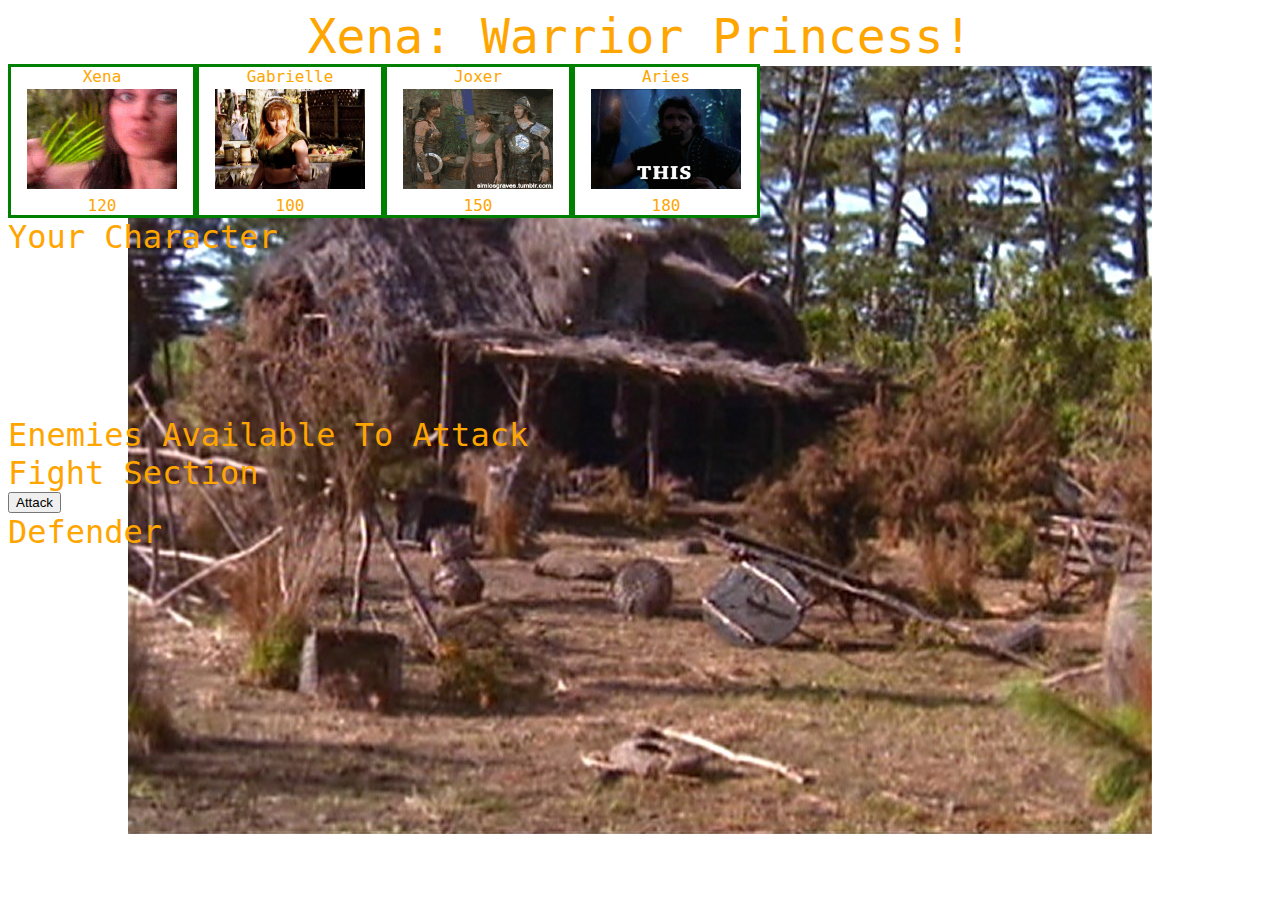
<file: index.html>
<!DOCTYPE html>
<html>

<head>
	<meta charset="UTF-8">
	<title>Xena: Warrior Princess!</title>
	<link href='https://fonts.googleapis.com/css?family=Share+Tech+Mono' rel='stylesheet' type='text/css'>
	<link rel="stylesheet" href="week-4-game/assets/css/style.css">
	<script type="text/javascript" src="https://code.jquery.com/jquery-2.2.0.min.js"></script>
	<script type="text/javascript" src="week-4-game/assets/javascript/game.js"></script>
</head>

<body>

	<div class="main-section-title">Xena: Warrior Princess!</div>
	<div id="main-game-section">
		<div id="characters-section">
			<div class="section-title">Select Your Character</div>
		</div>

		<div id="selected-character-section">
			<div class="section-title">Your Character</div>
			<div id="selected-character"></div>
		</div>

		<div id="available-to-attack-section">
			<div class="section-title">Enemies Available To Attack</div>
		</div>

		<div class="section-title">Fight Section</div>
		<div id="fight-section">
			<button id="attack-button">Attack</button>
		</div>

		<div id="action">
			<div class="character-section">
				<div class="section-title">Defender</div>
				<div id="defender"></div>
			</div>
		</div>

	</div>
	<div id="gameMessage"></div>
</body>

</html>
</file>
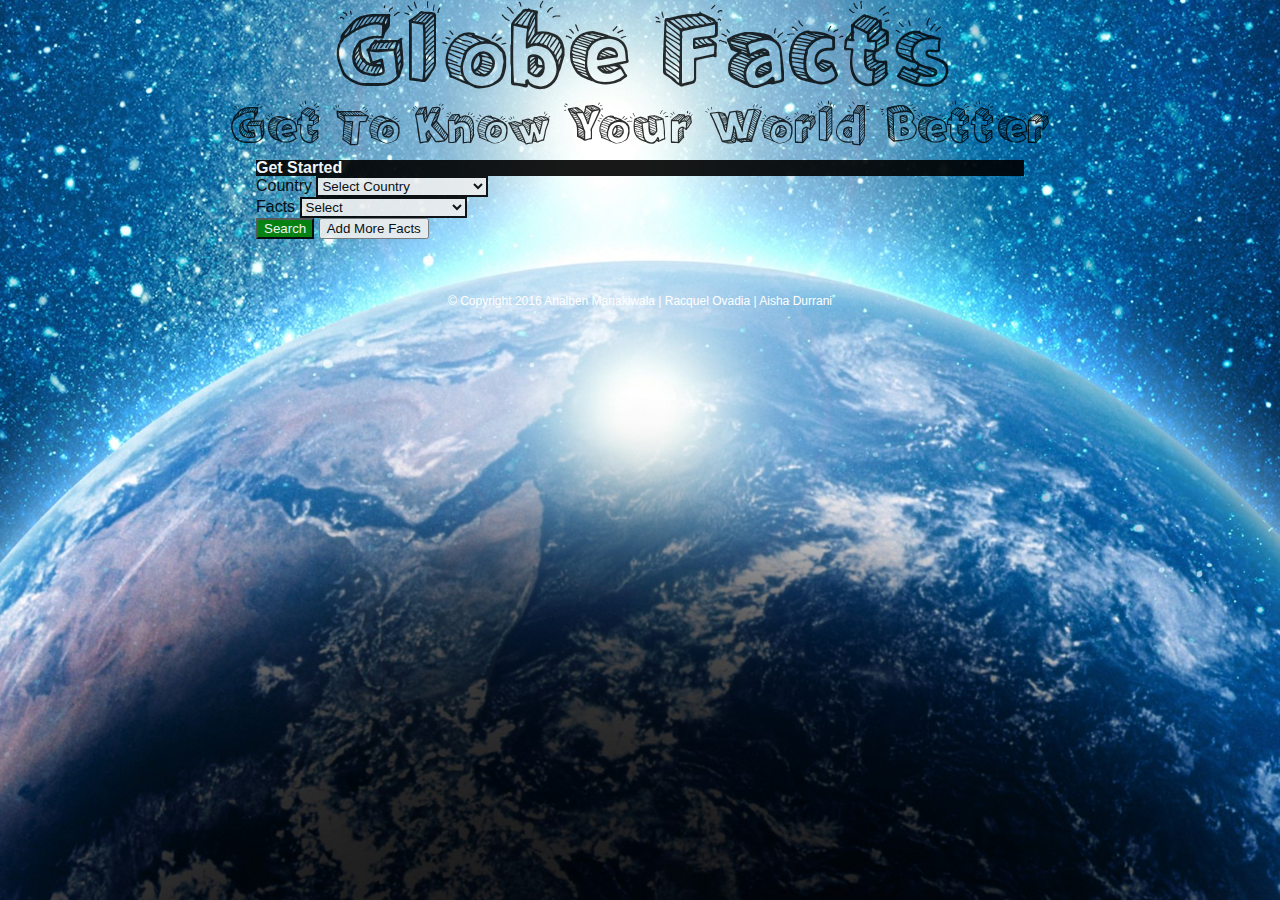
<file: GroupProject_GlobeFacts_2/index.html>
<!DOCTYPE html>
<html>
<head>
    <meta charset="UTF-8">
    <link href="assets/css/reset.css" rel="stylesheet" type="text/css">
    <link crossorigin="anonymous" href= "https://maxcdn.bootstrapcdn.com/bootstrap/3.3.6/css/bootstrap.min.css" integrity= "sha384-1q8mTJOASx8j1Au+a5WDVnPi2lkFfwwEAa8hDDdjZlpLegxhjVME1fgjWPGmkzs7" rel="stylesheet">
    <link href="assets/css/style.css" rel="stylesheet" type="text/css">
    <meta content="width=device-width, initial-scale=1" name="viewport">
    <title>Globe Facts</title>
</head>
<body>
    <div class="wrapper">
    <div class="container">
        <div class="jumbotron">
            <h1 style="color:black;text-align:center;font-size:100px;">Globe Facts</h1>
            <h2 style="color:black;text-align:center;font-size:50px;">Get To Know Your World Better</h2>
        </div>
        <div class="panel panel-default" id="section">
            <div class="panel-heading" style="background-color:black">
                <h3 class="panel-title" style="color:white;font-weight:bold"> Get Started</h3>
            </div>
            <div class="panel-body">
                <label for="name">Country</label> 
                <select class="form-control" id="countries">
                    <option>Select Country</option>
                    <option>Australia</option>
                    <option>Barbados</option>
                    <option>Brazil</option>
                    <option>Cambodia</option>
                    <option>Canada</option>
                    <option>Colombia</option>
                    <option>Costa Rica</option>
                    <option>Cuba</option>
                    <option>Dominican Republic</option>
                    <option>Ecuador</option>
                    <option>Egypt</option>
                    <option>France</option>
                    <option>Germany</option>
                    <option>Greece</option>
                    <option>Haiti</option>
                    <option>Kenya</option>
                    <option>United States of America</option>
                </select><br>
                <label for="name">Facts</label> 
                <select class="form-control" id="facts">
                    <option>Select</option>
                    <option>Life expectancy at birth</option>
                    <option>Population in thousands</option>
                </select><br>
                <div id="addedFacts"></div>
                <div id="buttons">
                    <button class="btn btn-default" id="submit" style="background-color:green;color:white;" type="submit">Search</button> 
                    <button class="btn btn-primary" id="add" type="button">Add More Facts</button>
                </div>
            </div><br>
            <div id="contentImage"></div>
            <div id="content" style="color: #000080; text-align: center;">
            </div>
            <div id="contentTwo" style="text-align: center; padding-bottom: 10px;">
            </div>
            <div id="contentAddedTwo" style="color: #008000; text-align: center; padding-bottom: 10px;">
            </div>
            <div id="contentAdded" style="text-align: center; padding-bottom: 10px;">
            </div>
        </div>
    </div>
    <br>
    <script src='https://code.jquery.com/jquery-2.1.3.min.js'></script>
    <script src="assets/javascript/app.js" type="text/javascript"></script>
    </div>
    <footer>
      &copy; Copyright 2016 Analben Manakiwala | Racquel Ovadia | Aisha Durrani
    </footer>
</body>
</html>
</file>
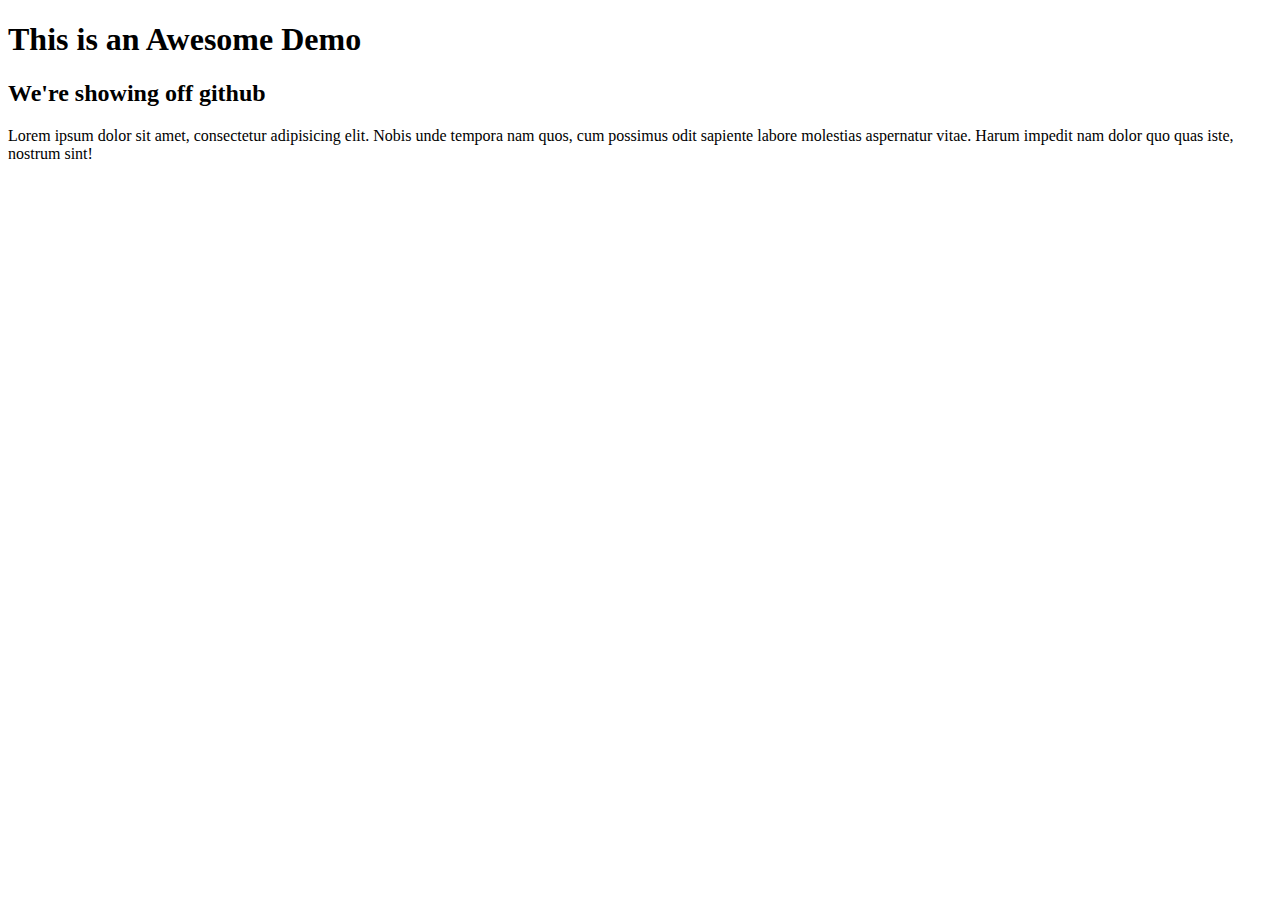
<file: demo.html>
<!DOCTYPE html>
<html lang="en">
<head>
	<meta charset="UTF-8">
	<title>Demo File</title>
</head>
<body>
	<h1>This is an Awesome Demo</h1>
	<h2>We're showing off github</h2>
	<p>Lorem ipsum dolor sit amet, consectetur adipisicing elit. Nobis unde tempora nam quos, cum possimus odit sapiente labore molestias aspernatur vitae. Harum impedit nam dolor quo quas iste, nostrum sint!</p>
</body>
</html>
</file>
<file: week-4-game/assets/css/style.css>
body {
  background: url(../images/Farm.jpg) no-repeat center center fixed;
  font-family: Monospace, Arial, Helvetica, sans-serif;
  color: orange;
}

img {
  height: 100px;
  width: 150px;
  border-radius: 10px;
}

.character-image {
  padding: 0px 16px;
  margin: 3px 0px;
}

.section-title {
  font-size: 200%;
}

.action-section {
  margin: 15px 0px;
}

.main-section-title {
  font-size: 300%;
  text-align: center;
}

.character {
  border-style: solid;
  border-color: green;
  border-width: 3px;
  cursor: pointer;
  display: inline-block;
  background-color: white;
}

.character-name {
  text-align: center;
}

.character-health {
  text-align: center;
}

.enemy {
  border-style: solid;
  border-color: black;
  border-width: 1px;
  cursor: pointer;
  display: inline-block;
  background-color: red;
}

#selected-character {
  width: 190px;
  height: 160px;
}

#attacker {
  width: 190px;
  height: 160px;
}

#defender {
  width: 190px;
  height: 160px;
}

#defender-name {
  text-align: center;
}

#defender-image {
  padding: 0px 16px;
  margin: 3px 0px;
}

#defender-health {
  text-align: center;
}

#choose-enemy-button {
  visibility: hidden;
}

#restart-button {
  visibility: hidden;
}

#turn-counter {
  font-size: 150%;
}
.target-enemy {
  background-color: black;
  color: white;
}
</file>
<file: GroupProject_GlobeFacts_2/assets/css/style.css>
* {
  -webkit-box-sizing: border-box;
  -moz-box-sizing: border-box;
  box-sizing: border-box;
}

@font-face{
    font-family: "Sketch";
    src: url('../fonts/Sketch.otf');
}

body {
	background-image: url("../images/world-of-wonder-248661.jpg");
	background-repeat: no-repeat;
	background-position: top center;
	background-attachment: fixed;
  	background-size: cover;
  	font-family: helvetica;
}

.jumbotron{
	font-family: Sketch;
}

.jumbotron, .container {
	width: 100%;
	opacity: .9;
	background-color:transparent;
	padding-bottom: 10px;
}


.panel{
  width: 60%;
}


select.form-control{
	border: 2px solid black;
}

#section{
	border: 8px;
	margin :auto;
	
}

footer {
    font-size: 12px; 
    color: white;
    text-align: center;
    height: 1em;
}

.wrapper {
min-height: 100%;
height: auto !important;
height: 100%;
margin: 0 auto -1em;
}


@media screen and (max-width: 980px) {
	body {
	background-image: url("../images/world-of-wonder-248661.jpg");
	background-repeat: no-repeat;
	background-position: top center;
	background-attachment: fixed;
  	background-size: cover;
	}

}

@media screen and (max-width: 768px) {
	body {
	background-image: url("../images/world-1.jpg");
	background-repeat: no-repeat;
	background-position: top center;
	background-attachment: fixed;
  	background-size: cover;
	}

	h2, h1{
	
	background-color: white;

	}

	footer {
    color: black;
	}

	img{

    width: 100%;
	display: block;
    margin-right: auto;
    margin-left: auto;
    padding: 20px;
	}

	button{
	width: 100%;
	display: block;
    margin-right: auto;
    margin-left: auto;
	}
}

@media screen and (max-width: 640px) { 
body {
	background-image: url("../images/aroundworld1.jpg");
	background-repeat: no-repeat;
	background-position: top center;
	background-attachment: fixed;
  	background-size: cover;
	}
}
</file>
